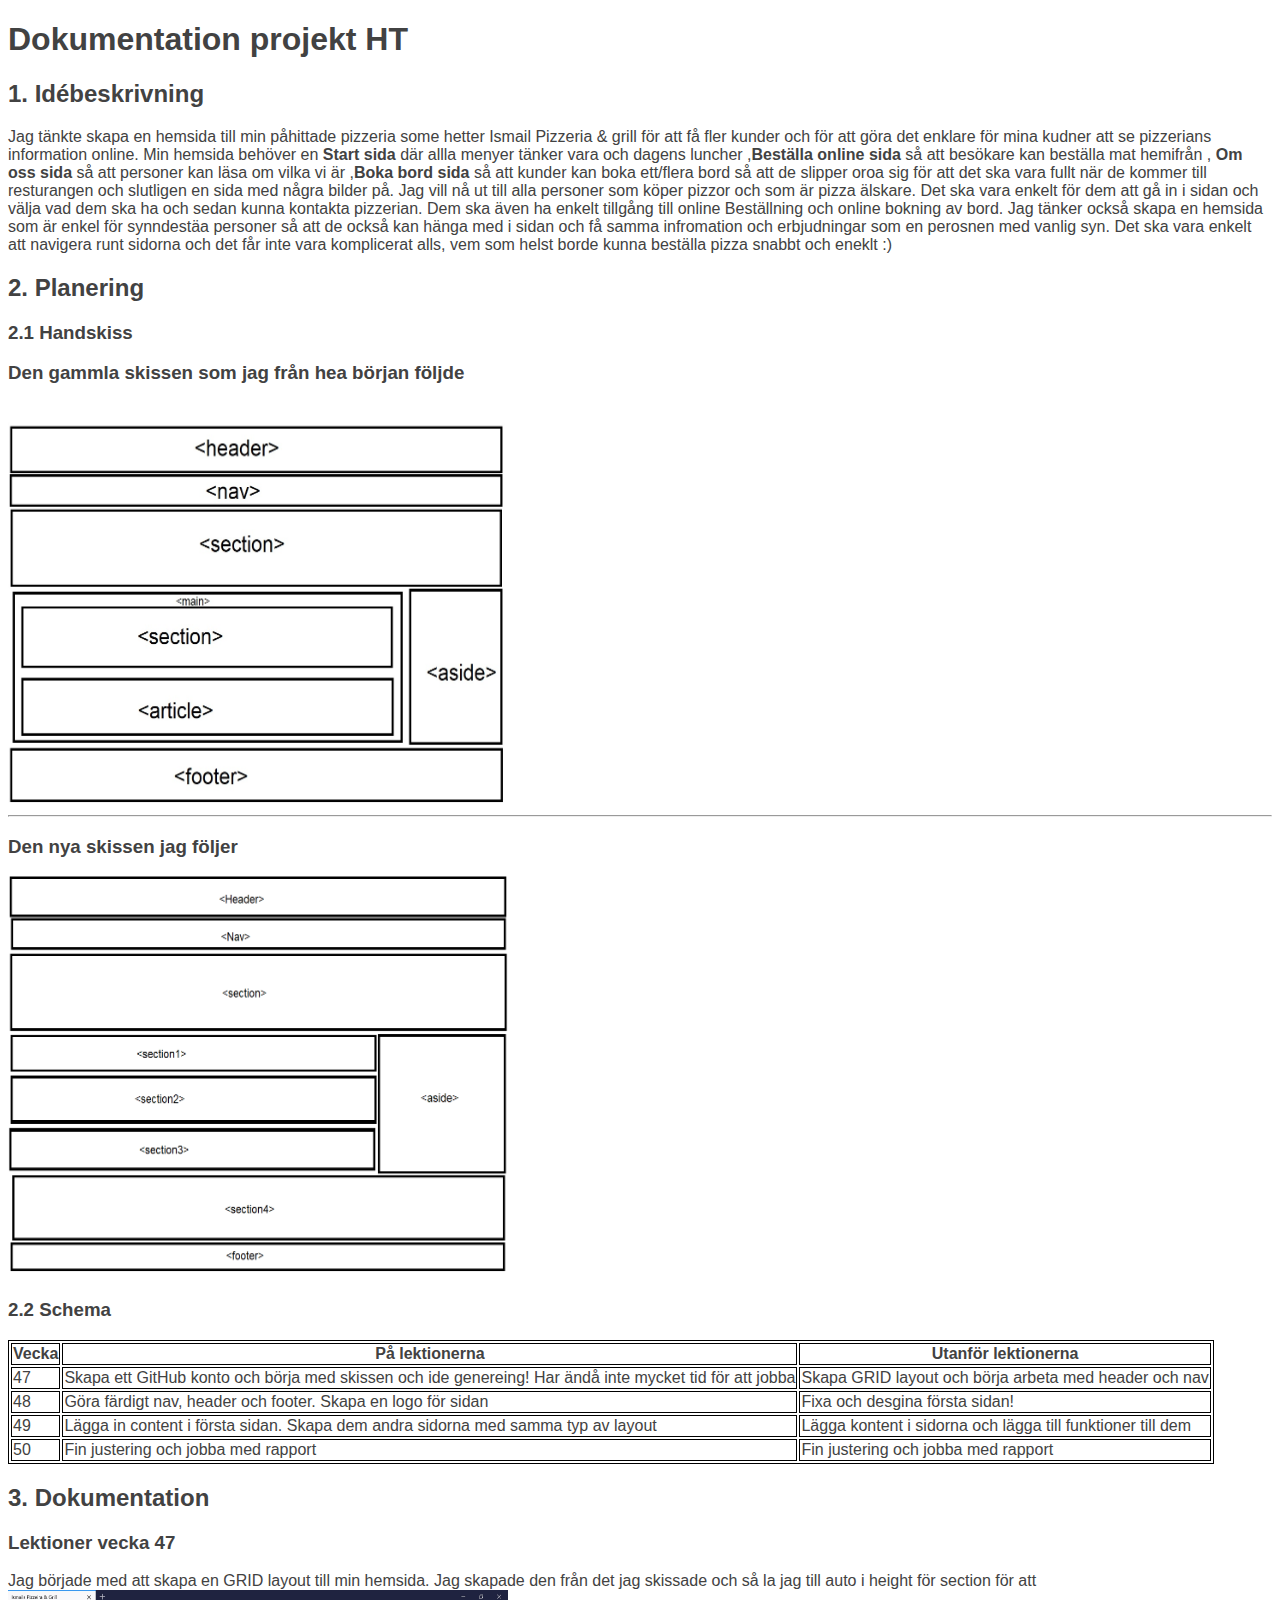
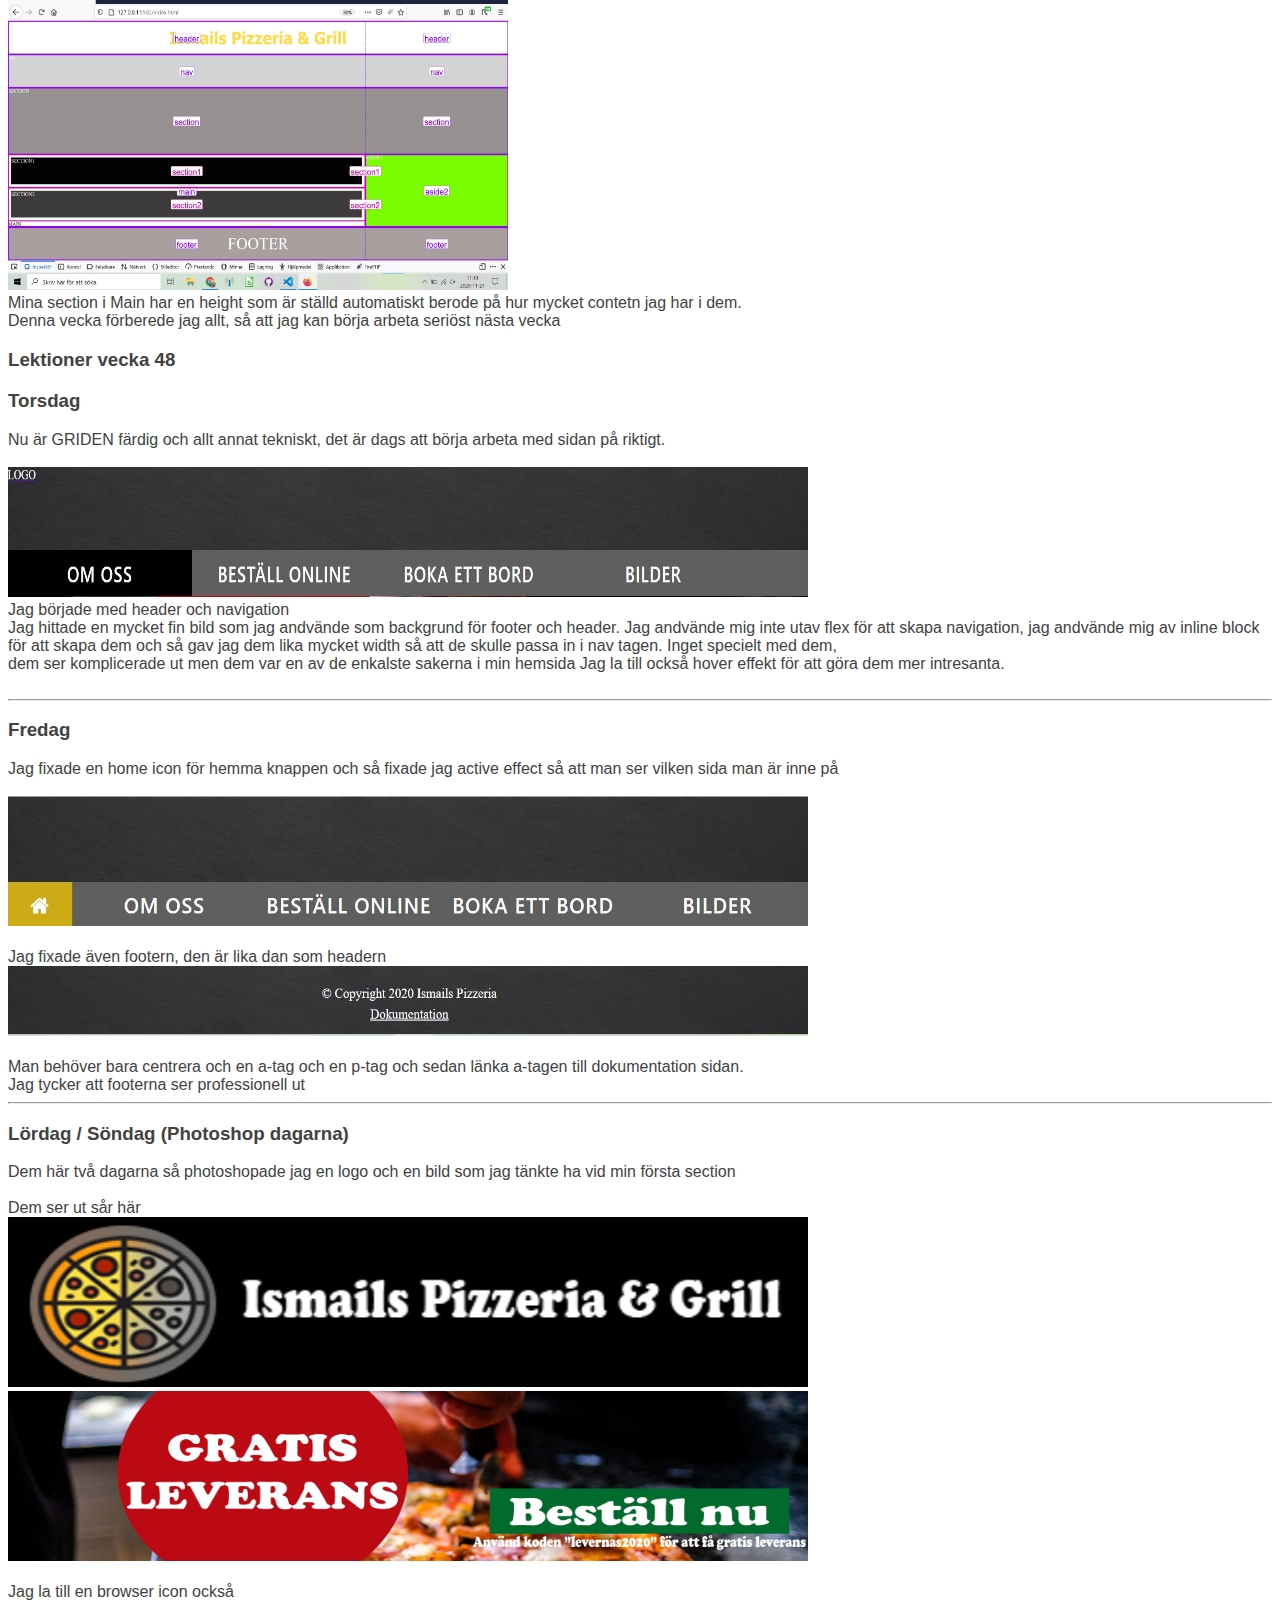
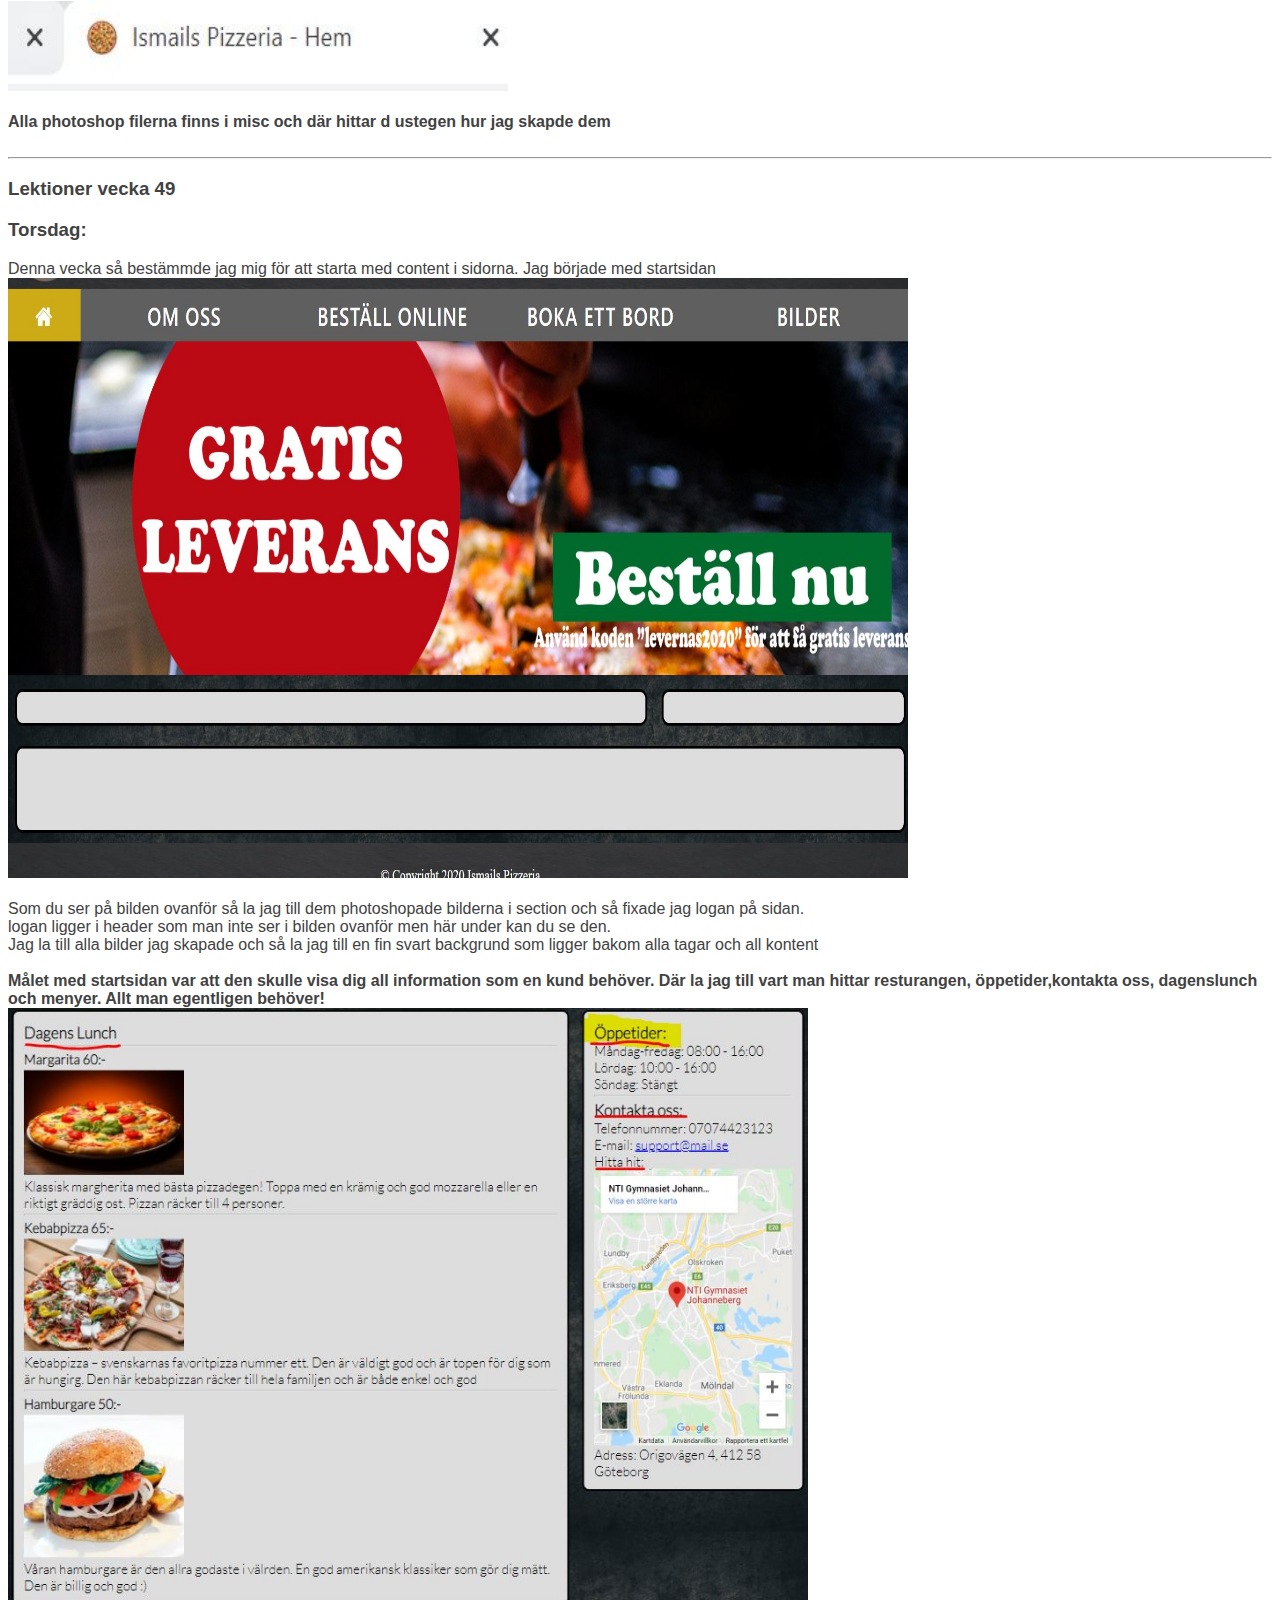
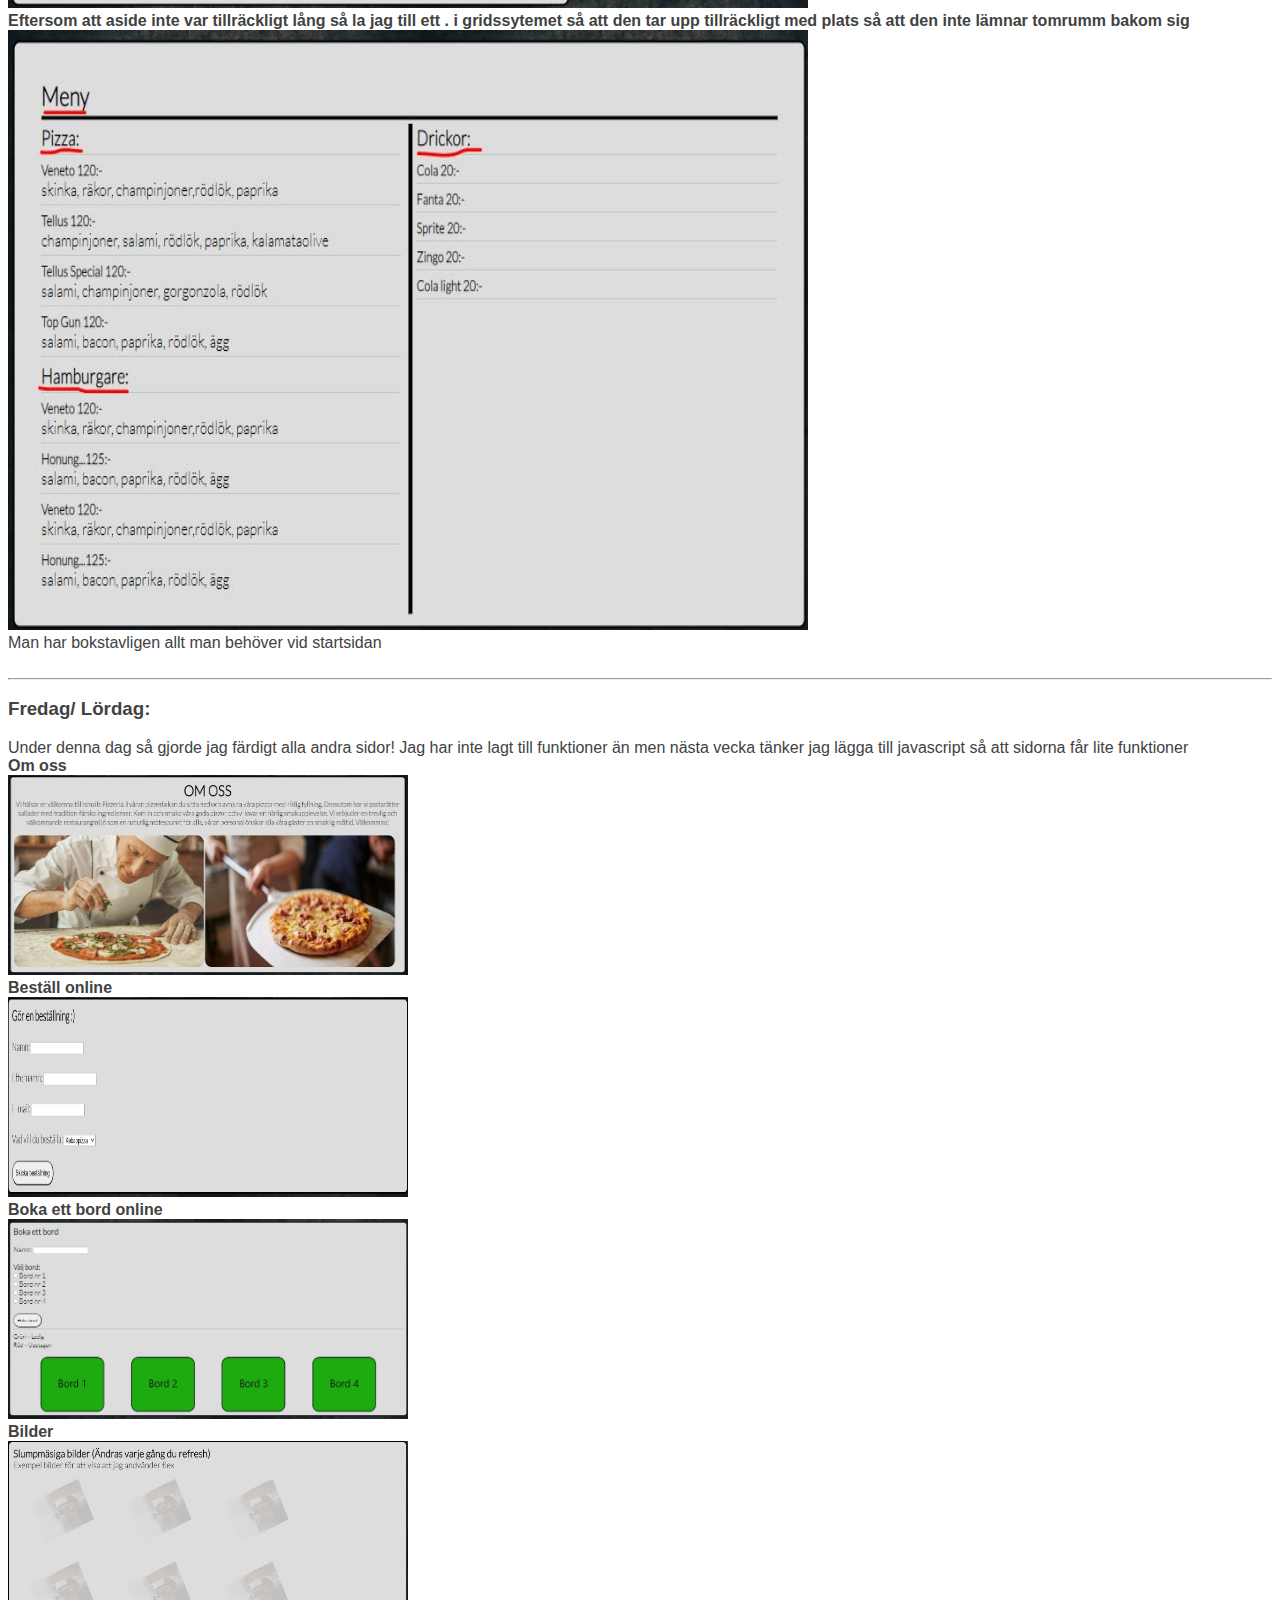
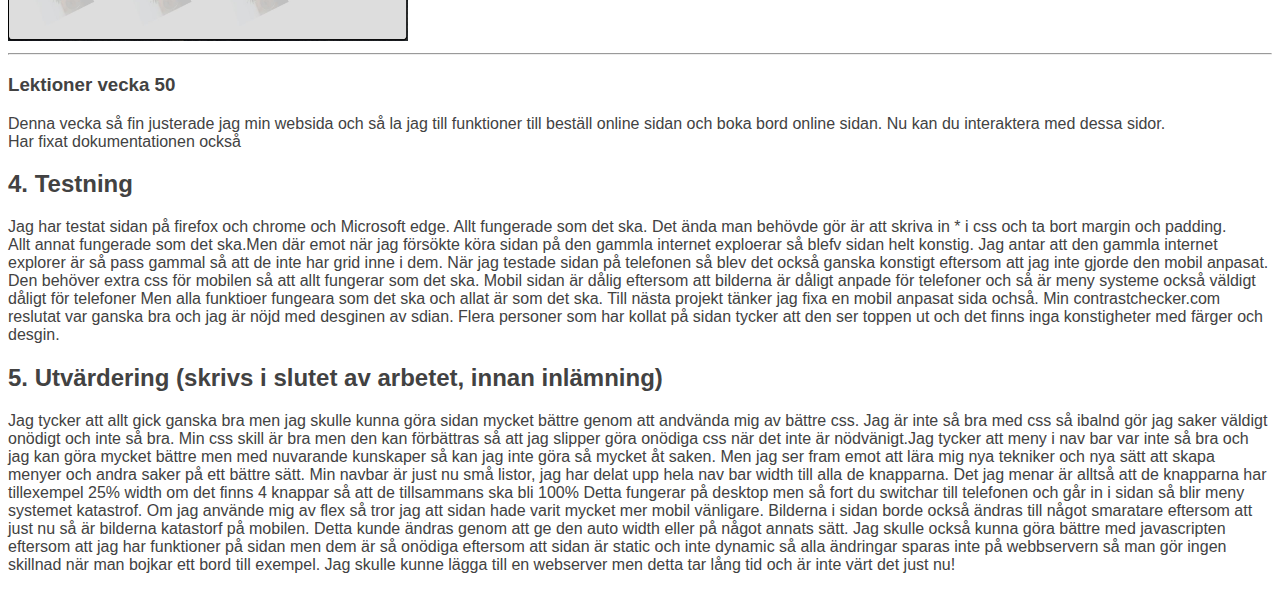
<file: misc/dokumentation.html>
<!-- Se den kommenterade texten i detta html-dokument för att se exempel och förklaringar på hur dokumentationen ska vara uppbyggd. -->

<!-- Länka till detta planeringsdokument i footern till din hemsida. -->

<!DOCTYPE html>
<html lang="en">
<head>
    <meta charset="UTF-8">
    <meta name="viewport" content="width=device-width, initial-scale=1.0">
    <meta http-equiv="X-UA-Compatible" content="ie=edge">
    <title>Dokumentation projekt HT</title>

    <style>
        table, td, th {
            border: 1px solid black
        }
     *{
         font-family: 'Segoe UI', Tahoma, Geneva, Verdana, sans-serif;
         color: rgb(66, 66, 66);
     }
    </style>

</head>
<body>

    <h1>Dokumentation projekt HT</h1>

    <h2>1. Idébeskrivning</h2>
    <!-- Vad ska du göra? Vilken är din målgrupp? Om du utvecklar en tidigare sida; Vad ska du förändra/utveckla? -->
    Jag tänkte skapa en hemsida till min påhittade pizzeria some hetter Ismail Pizzeria & grill för att få fler kunder och för att göra det enklare för mina kudner att se pizzerians information online. Min hemsida behöver en <b>Start sida</b> där allla menyer tänker vara och dagens luncher ,<b>Beställa online sida</b> så att besökare kan beställa mat hemifrån , <b>Om oss sida</b> så att personer kan läsa om vilka vi är ,<b>Boka bord sida</b> så att kunder kan boka ett/flera bord så att de slipper oroa sig för att det ska vara fullt när de kommer till resturangen och slutligen en sida med några bilder på.
    Jag vill nå ut till alla personer som köper pizzor och som är pizza älskare. Det ska vara enkelt för dem att gå in i sidan och välja vad dem ska ha och sedan kunna kontakta pizzerian. Dem ska även ha enkelt tillgång till online Beställning och online bokning av bord. Jag tänker också skapa en hemsida som är enkel för synndestäa personer så att de också kan hänga med i sidan och få samma infromation och erbjudningar som en perosnen med vanlig syn.
    Det ska vara enkelt att navigera runt sidorna och det får inte vara komplicerat alls, vem som helst borde kunna beställa pizza snabbt och eneklt :)

    <h2>2. Planering</h2>
    <h3>2.1 Handskiss</h3>
    <h3>Den gammla skissen som jag från hea början följde</h3>
    <img src="/misc/skiss.jpg" alt="BILD PÅ SKIS" height="400px" width="500px">
    <hr>
    <h3>Den nya skissen jag följer</h3>
    <img src="/misc/skiss2.jpg" alt="BILD PÅ SKIS" height="400px" width="500px">



    <h3>2.2 Schema</h3>
    <!-- Vad ska du göra när? Inte för detaljerat. -->

    <table>
        <tr>
            <th>Vecka</th><th>På lektionerna</th><th>Utanför lektionerna</th>
        </tr>

        <tr>
            <td>47</td>
            <td>
            <!-- Vad görs på lektionerna vecka 47? -->
            Skapa ett GitHub konto och börja med skissen och ide genereing! Har ändå inte mycket tid för att jobba
            </td>
            <td>
            <!-- Vad görs utanför lektionerna vecka 47? -->
                Skapa GRID layout och börja arbeta med header och nav
            </td>
        </tr>

        <tr>          
            <td>48</td>
            <td>
                Göra färdigt nav, header och footer. Skapa en logo för sidan
            <!-- Vad görs på lektionerna vecka 48? -->
            </td>
            <td>
                Fixa och desgina första sidan!
            <!-- Vad görs utanför lektionerna vecka 48? -->
            </td>
        </tr>

        <tr>          
            <td>49</td>
            <td>
                Lägga in content i första sidan. Skapa dem andra sidorna med samma typ av layout
            <!-- Vad görs på lektionerna vecka 49? -->
            </td>
            <td>
                Lägga kontent i sidorna och lägga till funktioner till dem
            <!-- Vad görs utanför lektionerna vecka 49? -->
            </td>
        </tr>

        <tr>           
            <td>50</td>
            <td>
                Fin justering och jobba med rapport
            <!-- Vad görs på lektionen vecka 50? -->
            </td>
            <td>
                Fin justering och jobba med rapport
            <!-- Vad görs utanför lektionen vecka 50? -->
            </td>
        </tr>

    </table>


    <h2>3. Dokumentation</h2>
    <!-- Här skriver du efter varje lektion. Vad har jag gjort? Vad gick bra? Vad gick mindre bra? Vad ska jag tänka på till nästa gång? -->

    <h3>Lektioner vecka 47</h3>
    Jag började med att skapa en GRID layout till min hemsida. Jag skapade den från det jag skissade och så la jag till auto i height för section för att 
    <br>
    <img src="/misc/Dokumentation-img/bild1.jpg" alt="Bild på grid layout" height="300px" width="500px">
    <br>
    Mina section i Main har en height som är ställd automatiskt berode på hur mycket contetn jag har i dem. 
    <br>
    Denna vecka förberede jag allt, så att jag kan börja arbeta seriöst nästa vecka
    <h3>Lektioner vecka 48</h3>
    <!-- Fyll på med dokumentation här. -->
    <h3>Torsdag</h3>
    Nu är GRIDEN färdig och allt annat tekniskt, det är dags att börja arbeta med sidan på riktigt.<br>
    <br>
    <img src="/misc/Dokumentation-img/bild2.JPG" alt="Bild på header" width="800" height="130"> <br>
    Jag började med header och navigation
    <br>
    Jag hittade en mycket fin bild som jag andvände som backgrund för footer och header. Jag andvände mig inte utav flex för att skapa navigation,
    jag andvände mig av inline block för att skapa dem och så gav jag dem lika mycket width så att de skulle passa in i nav tagen. Inget specielt med dem, <br>
    dem ser komplicerade ut men dem var en av de enkalste sakerna i min hemsida
    Jag la till också hover effekt för att göra dem mer intresanta. <br><br>
    <hr>

    <h3>Fredag</h3>
    Jag fixade en home icon för hemma knappen och så fixade jag active effect så att man ser vilken sida man är inne på<br>
    <br>
    <img src="/misc/Dokumentation-img/bild3.JPG" alt="Bild på header" width="800" height="130"> <br>
    <br>
    Jag fixade även footern, den är lika dan som headern
    <br>
    <img src="/misc/Dokumentation-img/bild4.JPG" alt="Bild på footer" width="800" height="70"> <br>
    <br>
    Man behöver bara centrera och en a-tag och en p-tag och sedan länka a-tagen till dokumentation sidan.
    <br>
    Jag tycker att footerna ser professionell ut
    <hr>

    <h3>Lördag / Söndag (Photoshop dagarna)</h3>
    Dem här två dagarna så photoshopade jag en logo och en bild som jag tänkte ha vid min första section <br>
    <br>Dem ser ut sår här <br>
    <img style="background-color:black;" src="/img/Pizza-logo.png" alt="Bild på footer" width="800" height="170"> <br>
    <img src="/img/pizza-banner.png" alt="Bild på footer" width="800" height="170"> <br>
    <br>
    Jag la till en browser icon också<br>
    <img src="/misc/Dokumentation-img/bild6.JPG" alt="Icon för browser" width="500" height="90"> <br>
    <br>
    <b>Alla photoshop filerna finns i misc och där hittar d ustegen hur jag skapde dem</b><br><br>
    <hr>
    <h3>Lektioner vecka 49</h3>
    <!-- Fyll på med dokumentation här. -->
    <h3>Torsdag:</h3>   
    Denna vecka så bestämmde jag mig för att starta med content i sidorna.
    Jag började med startsidan <br>

    <img src="/misc/Dokumentation-img/bild7.JPG" alt="Section bild" width="900" height="600"> <br>
    <br>
    Som du ser på bilden ovanför så la jag till dem photoshopade bilderna i section och så fixade jag logan på sidan. <br>
    logan ligger i header som man inte ser i bilden ovanför men här under kan du se den.
    <br>
    Jag la till alla bilder jag skapade och så la jag till en fin svart backgrund som ligger bakom alla tagar och all kontent
    <br><br>

    <b>Målet med startsidan var att den skulle visa dig all information som en kund behöver. Där la jag till vart man hittar resturangen, öppetider,kontakta oss, dagenslunch och menyer. Allt man egentligen behöver!
    </b>
   <br> <img src="/misc/Dokumentation-img/bild9.JPG" alt="Section bild" width="800" height="600"> <br>
   <b>Eftersom att aside inte var tillräckligt lång så la jag till ett . i gridssytemet så att den tar upp tillräckligt med plats så att den inte lämnar
       tomrumm bakom sig
   </b>
   <br> <img src="/misc/Dokumentation-img/bild10.JPG" alt="Section bild" width="800" height="600"> <br>
    
    Man har bokstavligen allt man behöver vid startsidan<br><br>
    <hr>
    <h3>Fredag/ Lördag:</h3>   
    Under denna dag så gjorde jag färdigt alla andra sidor!
    Jag har inte lagt till funktioner än men nästa vecka tänker jag lägga till javascript så att sidorna får lite funktioner
    <br>
    <b>Om oss</b>
    <br>
    <img src="/misc/Dokumentation-img/bild11.JPG" alt="Section bild" width="400" height="200"> <br>
    <b>Beställ online</b>
    <br>
    <img src="/misc/Dokumentation-img/bild12.JPG" alt="Section bild" width="400" height="200"> <br>
    <b>Boka ett bord online</b>
    <br>
    <img src="/misc/Dokumentation-img/bild13.JPG" alt="Section bild" width="400" height="200"> <br>
    <b>Bilder</b>
    <br>
    <img src="/misc/Dokumentation-img/bild14.JPG" alt="Section bild" width="400" height="200"> <br>

    <hr>
    <h3>Lektioner vecka 50</h3>
    Denna vecka så fin justerade jag min websida och så la jag till funktioner till beställ online sidan och boka bord online sidan.
    Nu kan du interaktera med dessa sidor.
    <br>
    Har fixat dokumentationen också
     
    <!-- Fyll på med dokumentation här. -->


    <h2>4. Testning</h2>
    <!-- Testa i Chrome + Firefox eller Safari (på både dator och mobil). Skiljer sig resultatet? Har du behövt anpassa ditt kod/innehåll efter de olika webbläsarna? Hur gick valideringen? Vad säger contrastchecker.com om text/bakgrundsfärg? -->
    Jag har testat sidan på firefox och chrome och Microsoft edge. Allt fungerade som det ska. Det ända man behövde
    gör är att skriva in * i css och ta bort margin och padding.<br>
     Allt annat fungerade som det ska.Men där emot när jag försökte köra sidan på den gammla
    internet exploerar så blefv sidan helt konstig. Jag antar att den gammla internet explorer är så pass gammal så att de inte har grid inne i dem.
    När jag testade sidan på telefonen så blev det också ganska konstigt eftersom att jag inte gjorde den mobil anpasat. Den behöver extra css för mobilen så att allt fungerar som det ska.
    Mobil sidan är dålig eftersom att bilderna är dåligt anpade för telefoner och så är meny systeme också väldigt dåligt för telefoner
    Men alla funktioer fungeara som det ska och allat är som det ska. Till nästa projekt tänker jag fixa en mobil anpasat sida ochså. Min contrastchecker.com reslutat var ganska bra och jag är nöjd med desginen av sdian.
    Flera personer som har kollat på sidan tycker att den ser toppen ut och det finns inga konstigheter med färger och desgin.

    <h2>5. Utvärdering (skrivs i slutet av arbetet, innan inlämning)</h2>
    <!-- Ex: Vad gick bra/mindre bra? (i arbetet/din förmåga).
    Nyanserat: "hur hade det blivit om jag istället hade...?"
    Konkreta förbättringsförslag i produkt + process. -->
    Jag tycker att allt gick ganska bra men jag skulle kunna göra sidan mycket bättre genom att andvända mig av bättre css. Jag
    är inte så bra med css så ibalnd gör jag saker väldigt onödigt och inte så bra. Min css skill är bra men den kan förbättras 
    så att jag slipper göra onödiga css när det inte är nödvänigt.Jag tycker att meny i nav bar var inte så bra och jag kan göra mycket bättre 
    men med nuvarande kunskaper så kan jag inte göra så mycket åt saken. Men jag ser fram emot att lära mig nya tekniker och nya sätt att skapa menyer och andra saker på ett bättre sätt. 
    Min navbar är just nu små listor, jag har delat upp hela nav bar width till alla de knapparna. Det jag menar är alltså att de knapparna har tillexempel 25% width om det finns 4 knappar så att de tillsammans ska bli 100% 
    Detta fungerar på desktop men så fort du switchar till telefonen och går in i sidan så blir meny systemet katastrof. Om jag använde mig av flex så tror jag att sidan hade varit mycket mer mobil vänligare. Bilderna i sidan borde också ändras till något smaratare eftersom
    att just nu så är bilderna katastorf på mobilen. Detta kunde ändras genom att ge den auto width eller på något annats sätt. Jag skulle också kunna göra bättre med javascripten
    eftersom att jag har funktioner på sidan men dem är så onödiga eftersom att sidan är static och inte dynamic så alla ändringar sparas inte på webbservern så man gör ingen skillnad när man bojkar ett bord till exempel.
    Jag skulle kunne lägga till en webserver men detta tar lång tid och är inte värt det just nu!

    <br><br>


</body>
</html>
</file>
